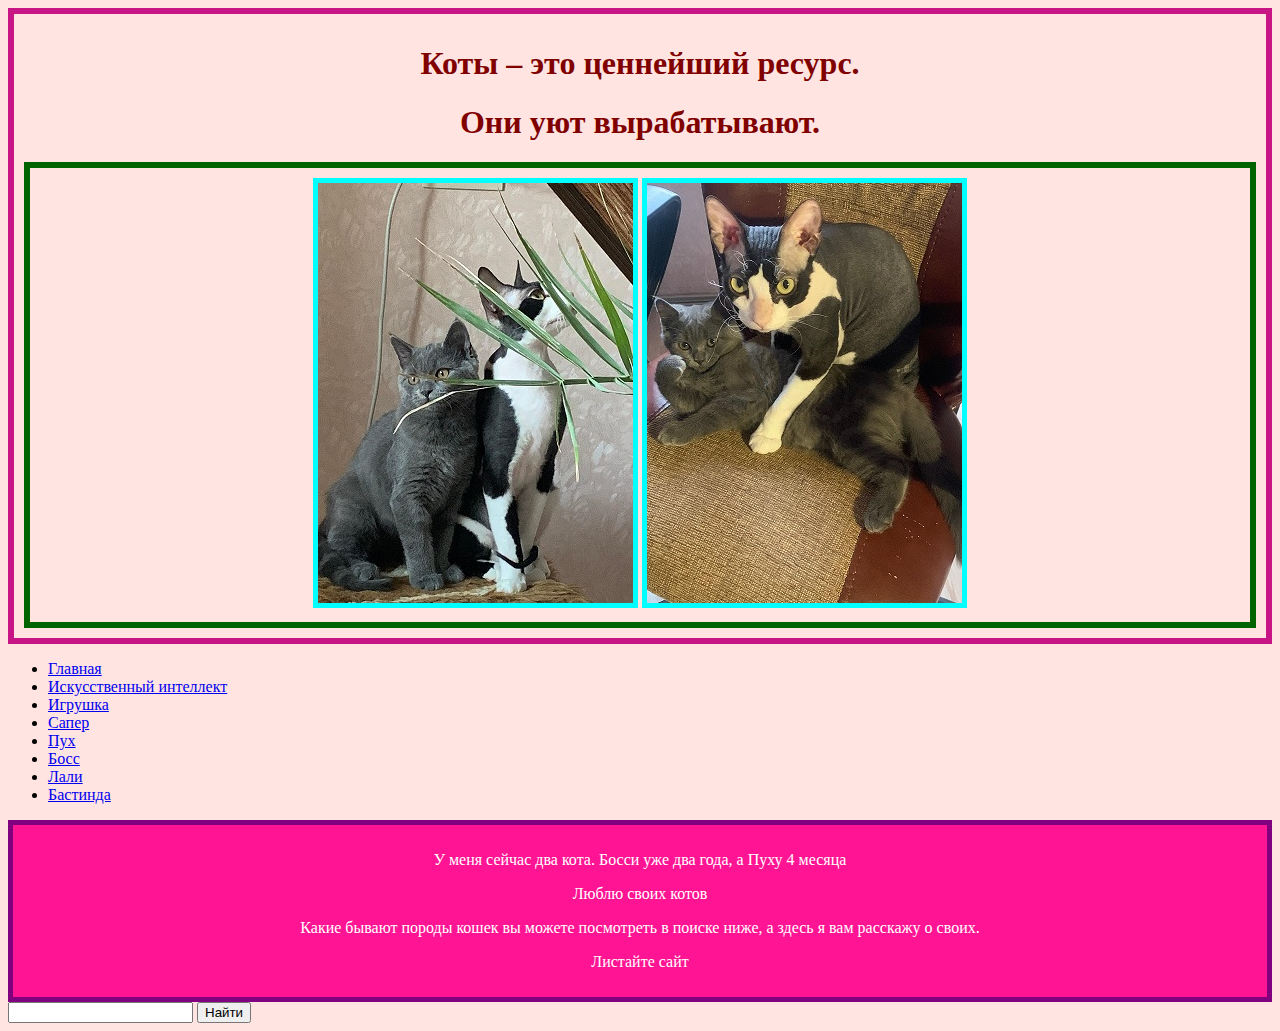
<file: index.html>
<!doctype html>
<html>
    <head>
        <meta charset="utf-8">
        <title>МОИ КОТЫ</title>
        <link href="style1.css" rel="stylesheet">
        <style>
            .border {
                border: 5px solid #00FFFF;
            }
        </style>
    </head>
    <body>
        <header>
            <center>
                <h1>Коты – это ценнейший ресурс.</h1>
                <h1>Они уют вырабатывают.</h1>
               <div id="foto">
                <img src="Cats.jpg" alt="" class="border"> <img src="Cats2.jpg" alt="" class="border">
                </div>
            </center>
        </header>
        <div id="flex">
            <nav>
                <ul>
                    <li><a href="index.html">Главная</a></li>
                    <li><a href="./eight_ai/eightAI.html"> Искусственный интеллект </a></li>
                    <li><a href="./eight/eight.html">Игрушка</a></li>
                    <li><a href ="./minesweeper/index.html"> Cапер</a></li>
                    <li><a href="Puch.html">Пух</a></li>
                    <li><a href="Boss.html">Босс</a></li>
                    <li><a href="Laly.html">Лали</a></li>
                    <li><a href="Bastinda.html">Бастинда</a></li>
                </ul>
            </nav>
            <main>
                <center>
                    <p>У меня сейчас два кота. Босси уже два года, а Пуху 4 месяца</p>
                    <p>Люблю своих котов</p>
                    <p>                                                           </p>
                    <p>Какие бывают породы кошек вы можете посмотреть в поиске ниже, а здесь я вам расскажу о своих.</p>
                    <p>Листайте сайт</p>
                </center>
            </main>
                <form action="https://www.google.com/search" method="get">
                    <input type="text" name="q">
                    <input type="submit" value="Найти">
                </form>
        </div>
    </body>
</html>
</file>
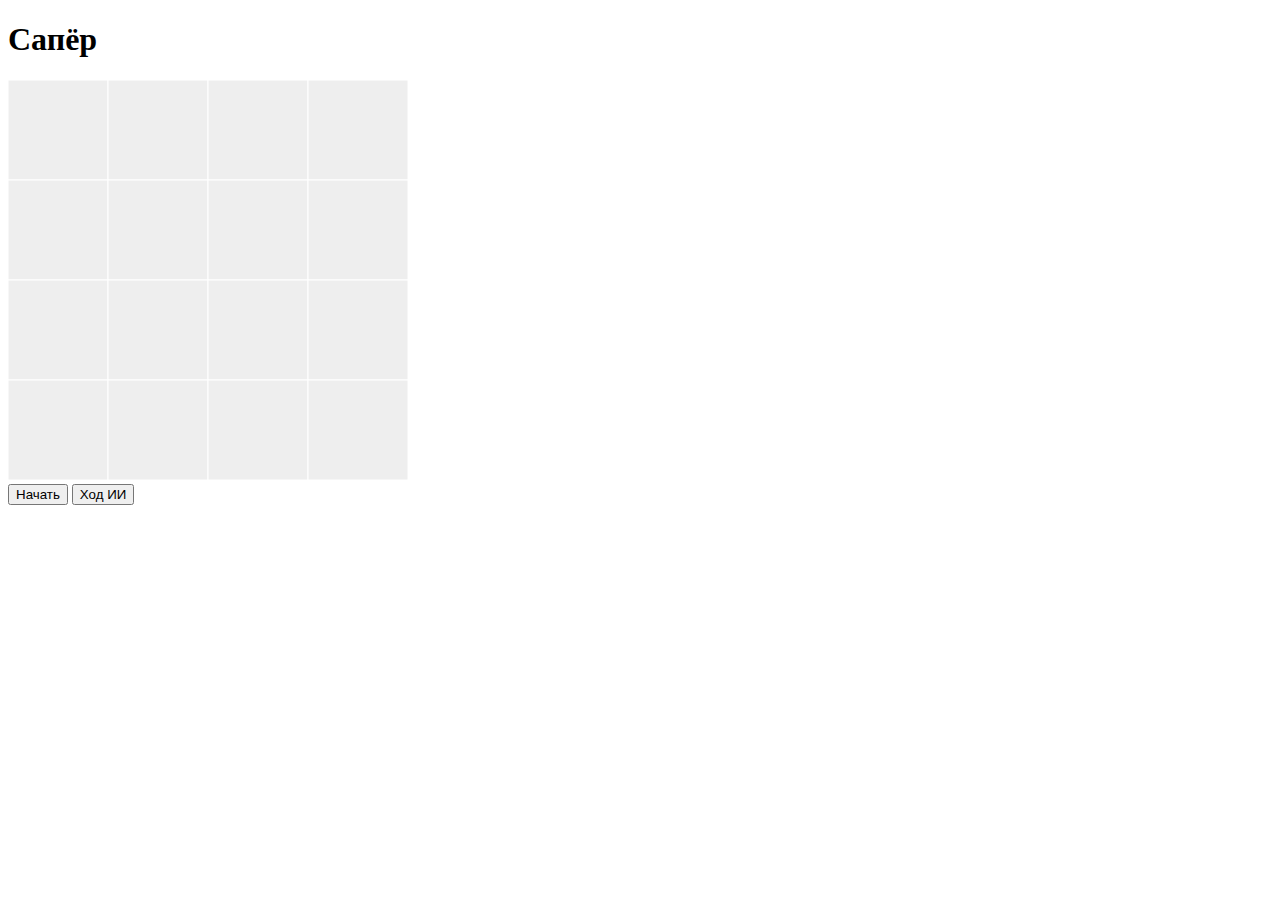
<file: minesweeper/index.html>
<!doctype html>
<html>
	<head>
		<meta charset="utf-8"> 
		<link href="https://cdn.jsdelivr.net/npm/bootstrap@5.1.3/dist/css/bootstrap.min.css" rel="stylesheet" integrity="sha384-1BmE4kWBq78iYhFldvKuhfTAU6auU8tT94WrHftjDbrCEXSU1oBoqyl2QvZ6jIW3" crossorigin="anonymous">
	</head>
	<body>
		<h1>Сапёр</h1>
		<div style="display:none;">
			<img id="flag" src="./images/flag.png">
			<img id="mine" src="./images/mine.png">
		</div>

		<canvas oncontextmenu="event.preventDefault();" id="canvas" width="400" height="400" style="background-color:rgb(200, 200, 200);"></canvas>
		<br>
		<button type = "button" id="start">Начать</button>
		<button type = "button" id = "ai_move">Ход ИИ</button>
		<script src="./js/index.js" type="module"></script>
	</body>
</html>
</file>
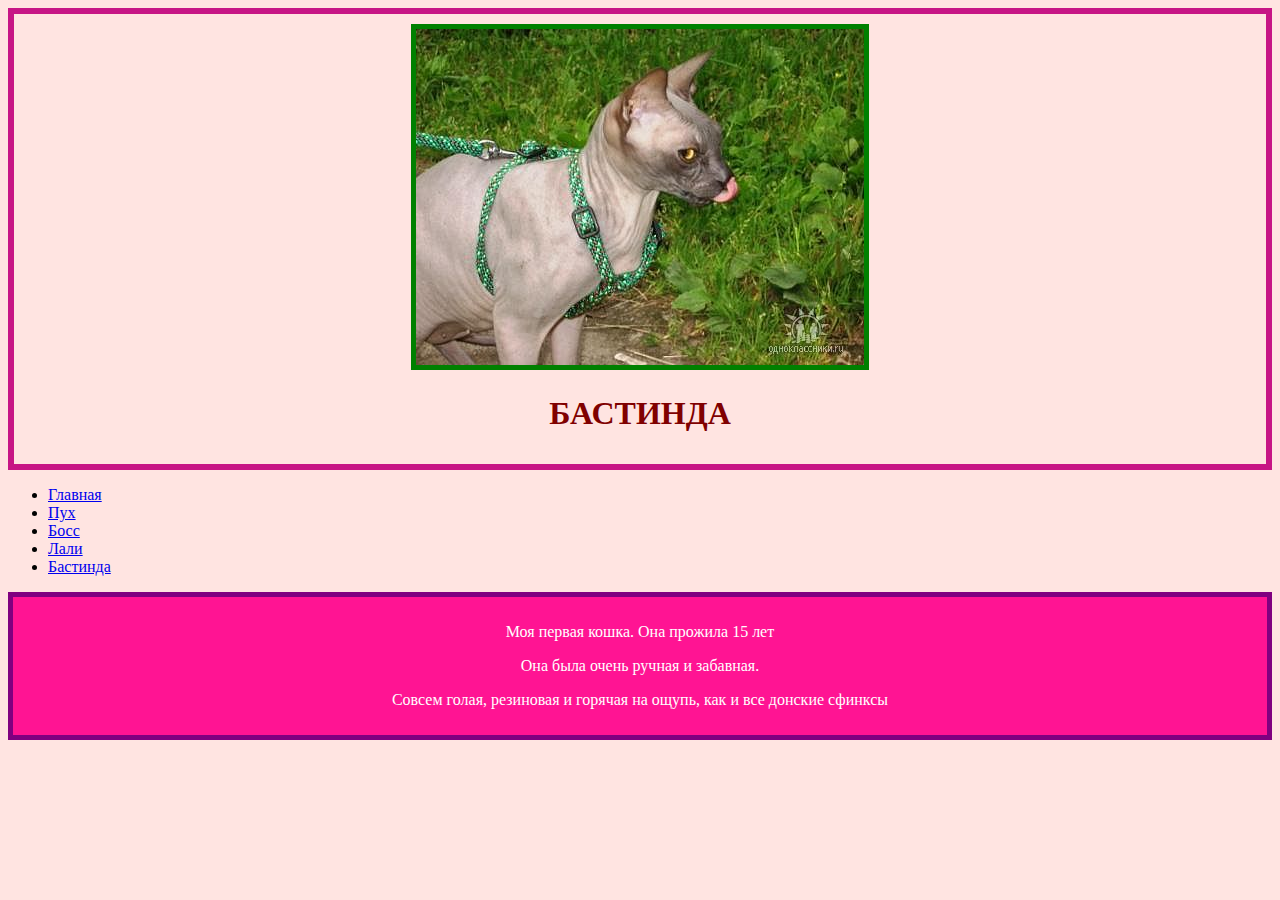
<file: Bastinda.html>
<!doctype html>
<html>
    <head>
        <meta charset="utf-8">
        <title>БАСТИНДА</title>
        <link href="style1.css" rel="stylesheet">
                <style>
            .border {
                border: 5px solid #008000;
                 }
        </style>
    </head>
    <body>
        <header>
            <center>
                <img src="Bastinda.jpg" alt="" class="border">
                    <h1>БАСТИНДА</h1>
             </center>
        </header>

        <div>
            <nav>
                <ul>
                    <li><a href="index.html">Главная</a></li>
                    <li><a href="Puch.html">Пух</a></li>
                    <li><a href="Boss.html">Босс</a></li>
                    <li><a href="Laly.html">Лали</a></li>
                    <li><a href="Bastinda.html">Бастинда</a></li>
                </ul>
            </nav>
            <main>
                <center>
                         <p>Моя первая кошка. Она прожила 15 лет </p>
                        <p>Она была очень ручная и забавная.</p>
                        <p>Совсем голая, резиновая и горячая на ощупь, как и все донские сфинксы</p>
                </center>
            </main>
        </div>
    </body>
</html>
</file>
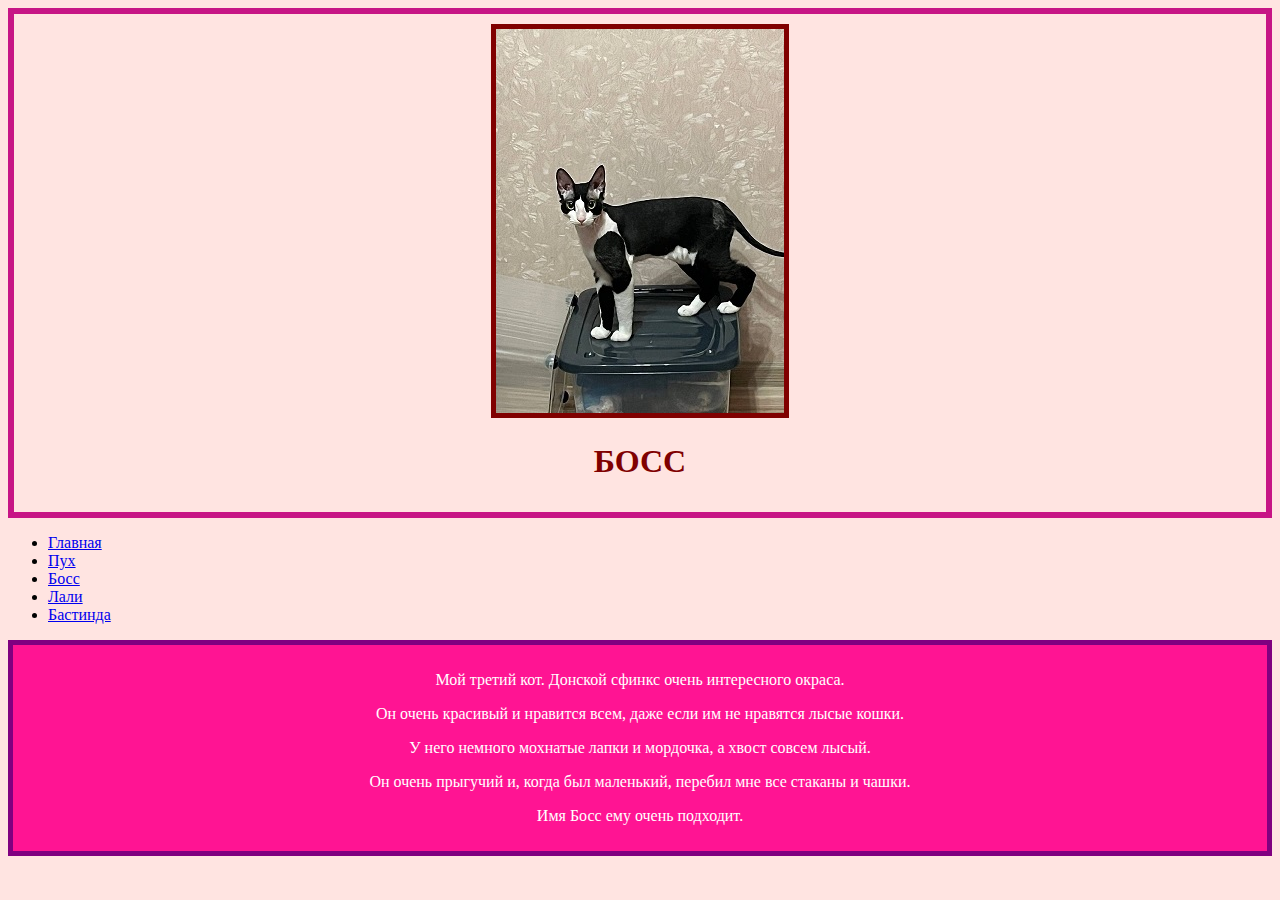
<file: Boss.html>
<!doctype html>
<html>
    <head>
        <meta charset="utf-8">
        <title>БОСС</title>
        <link href="style1.css" rel="stylesheet">
            <style>
                        .border {
                         border: 5px solid #800000;
                        }
            </style>
    </head>
    <body>
        <center>
            <header>
                  <img src="Boss.jpg" alt="" class="border">
                  <h1>БОСС</h1>
            </header>
        </center>
        <div id="flex">

            <nav>
                <ul>
                    <li><a href="index.html">Главная</a></li>
                    <li><a href="Puch.html">Пух</a></li>
                    <li><a href="Boss.html">Босс</a></li>
                    <li><a href="Laly.html">Лали</a></li>
                    <li><a href="Bastinda.html">Бастинда</a></li>
                </ul>
            </nav>
            <main>
                <center>
                    <p>Мой третий кот. Донской сфинкс очень интересного окраса.</p>
                    <p>Он очень красивый и нравится всем, даже если им не нравятся лысые кошки.</p>
                    <p>У него немного мохнатые лапки и мордочка, а хвост совсем лысый.</p>
                    <p>Он очень прыгучий и, когда был маленький, перебил мне все стаканы и чашки.</p>
                    <p>Имя Босс ему очень подходит.</p>
                </center>
            </main>
        </div>

    </body>
</html>
</file>
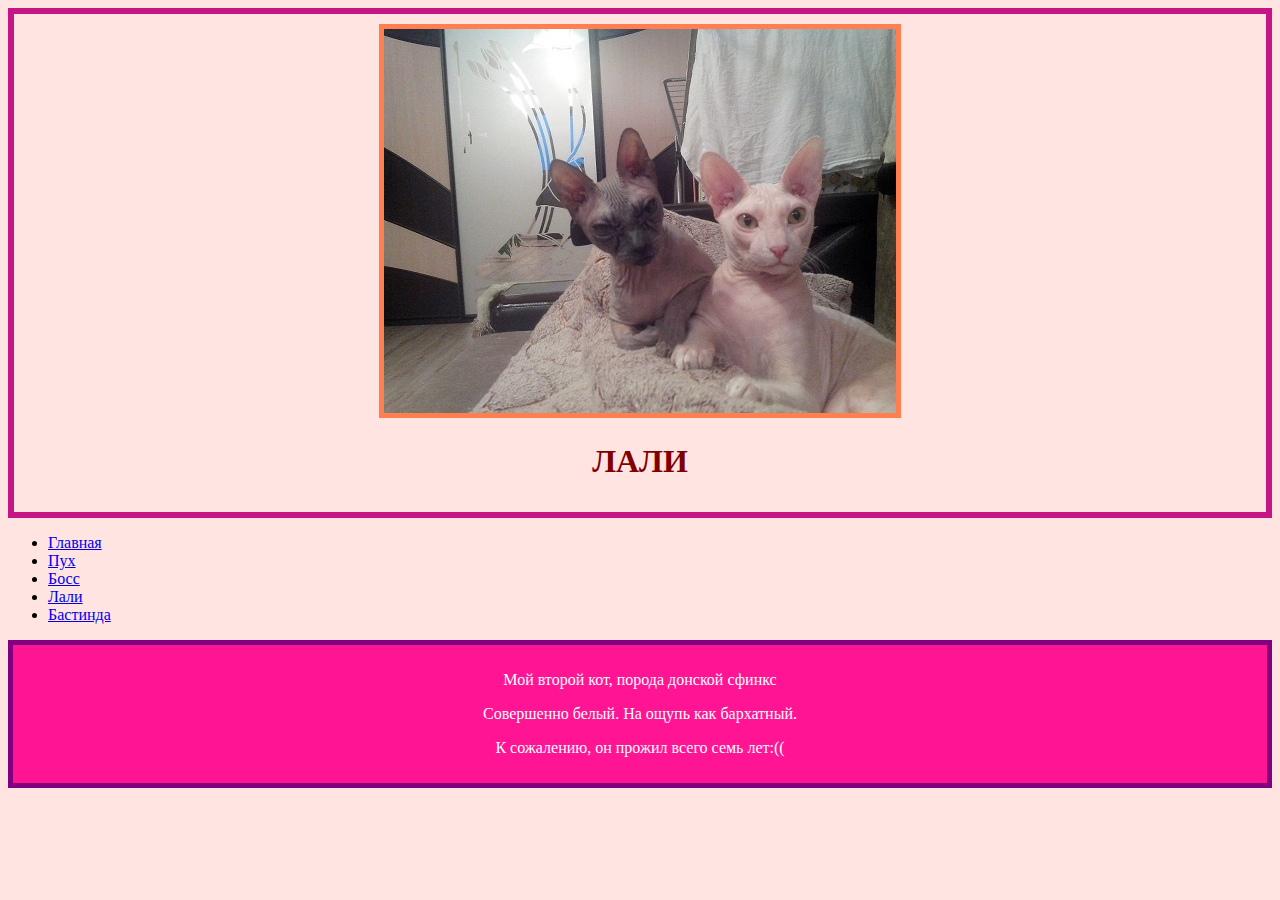
<file: Laly.html>
<!doctype html>
<html>
    <head>
        <meta charset="utf-8">
        <title>ЛАЛИ</title>
        <link href="style1.css" rel="stylesheet">
            <style>
                .border {
                border: 5px solid #FF7F50;
                }
            </style>
    </head>
    <body>
        <header>
            <center>
                <img src="Cats4.jpg" alt="" class="border">
                <h1>ЛАЛИ</h1>
             </center>
        </header>
        <div>
            <nav>
                <ul>
                    <li><a href="index.html">Главная</a></li>
                    <li><a href="Puch.html">Пух</a></li>
                    <li><a href="Boss.html">Босс</a></li>
                    <li><a href="Laly.html">Лали</a></li>
                    <li><a href="Bastinda.html">Бастинда</a></li>
                </ul>
            </nav>
            <main>
                <center>
                    <p>Мой второй кот, порода донской сфинкс </p>
                    <p>Совершенно белый. На ощупь как бархатный.</p>
                    <p>К сожалению, он прожил всего семь лет:((</p>
                </center>
            </main>
        </div>
    </body>
</html>
</file>
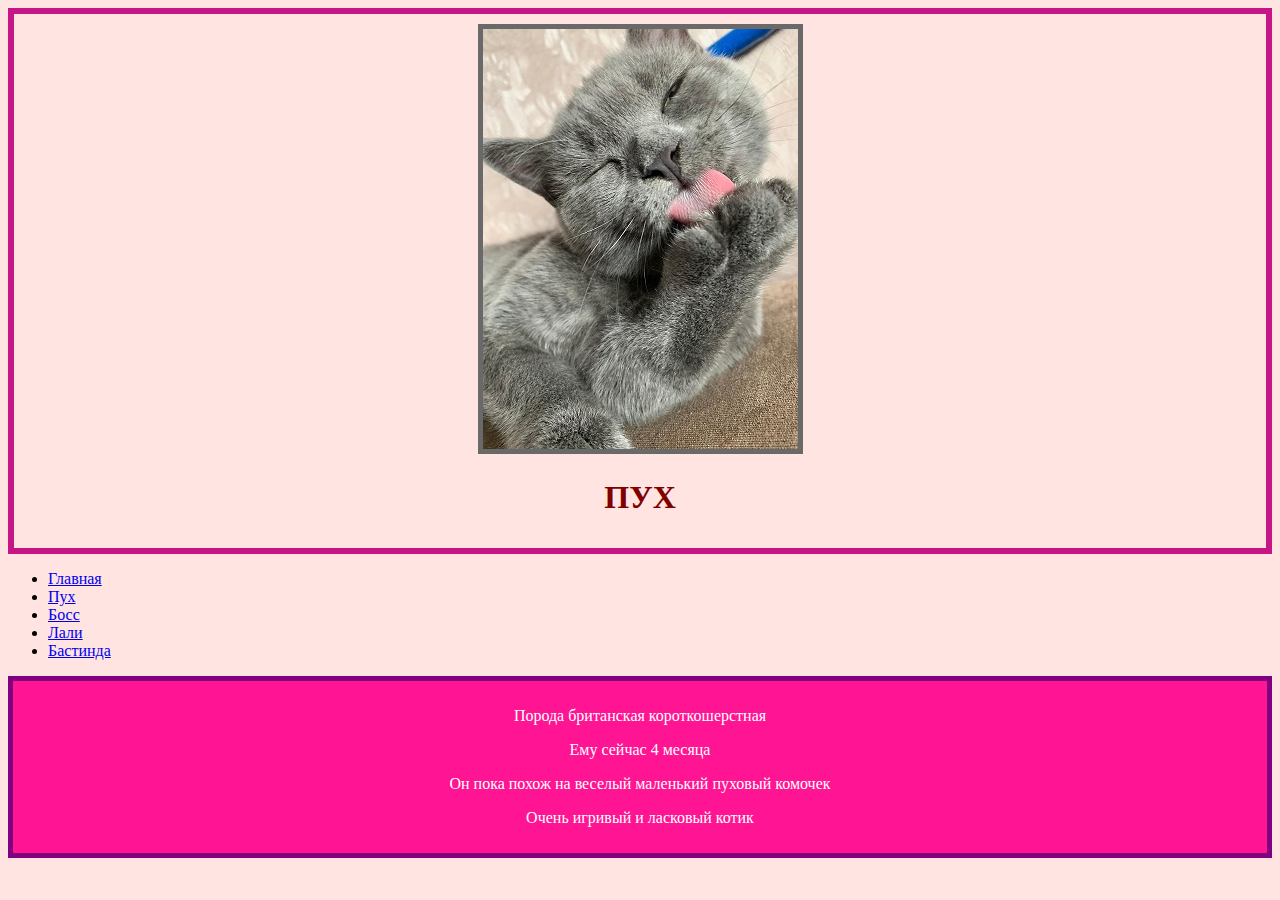
<file: Puch.html>
<!doctype html>
<html>
    <head>
        <meta charset="utf-8">
        <title>ПУХ</title>
        <link href="style1.css" rel="stylesheet">
        <style>
            .border {
             border: 5px solid #696969;
            }
        </style>
    </head>
    <body>
        <header>
            <center>
                <img src="Puch.jpg" alt="" class="border">
                <h1>ПУХ</h1>

            </center>
        </header>
        <div>
            <nav>
                <ul>
                    <li><a href="index.html">Главная</a></li>
                    <li><a href="Puch.html">Пух</a></li>
                    <li><a href="Boss.html">Босс</a></li>
                    <li><a href="Laly.html">Лали</a></li>
                    <li><a href="Bastinda.html">Бастинда</a></li>
                </ul>
            </nav>
            <main>
                <center>
                    <p>Порода британская короткошерстная</p>
                    <p>Ему сейчас 4 месяца</p>
                    <p>Он пока похож на веселый маленький пуховый комочек</p>
                    <p>Очень игривый и ласковый котик</p>
                </center>

            </main>
        </div>
    </body>
</html>
</file>
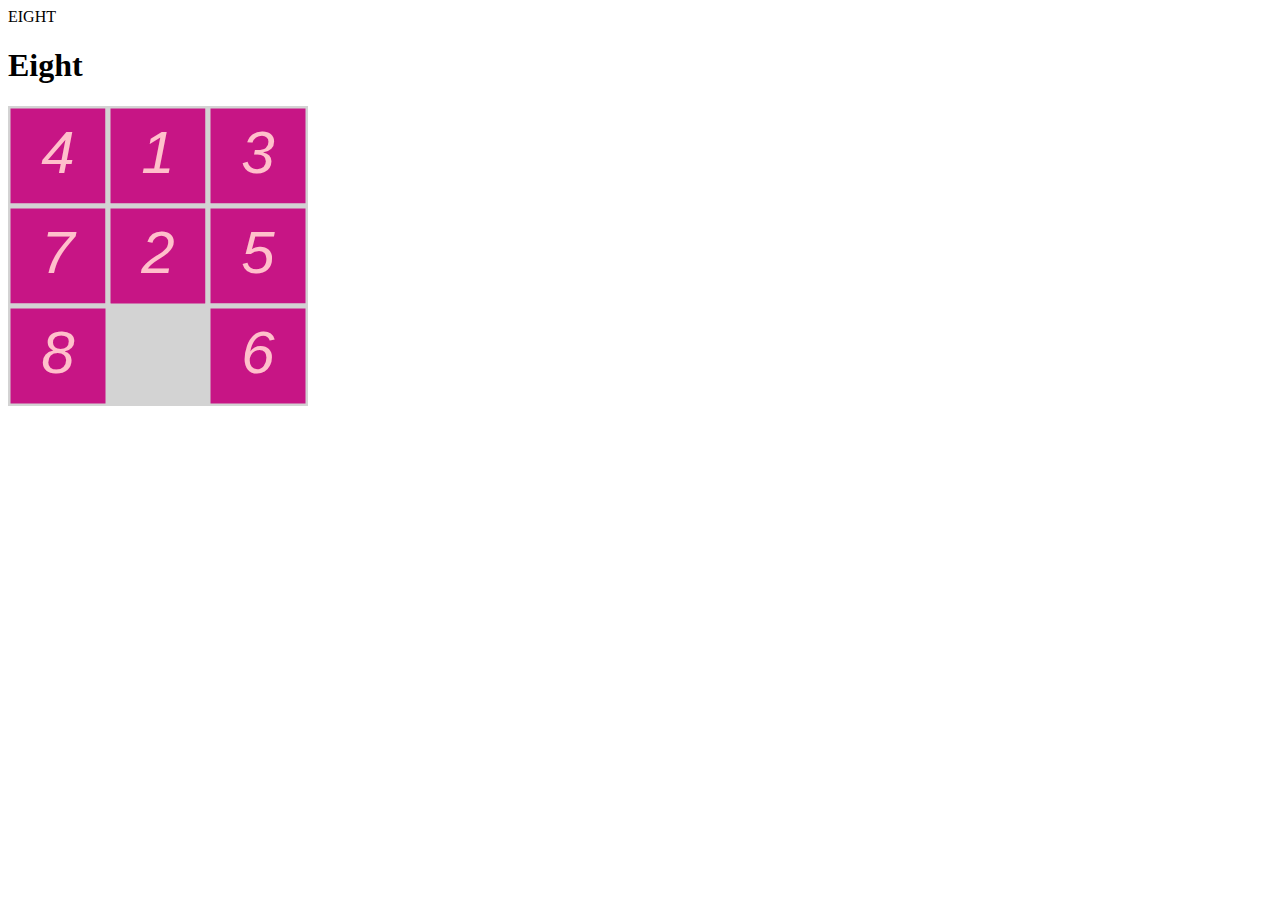
<file: eight/eight.html>
<!doctype html>

<html>
	<head>
		<meta charset="utf-8"
		<title>EIGHT</title>
	</head>
	<body>
		<h1>Eight</h1>
		<canvas width=300 height=300 id="canvas"></canvas>
		<script src="./js/main.js" type="module"></script>
	</body>
</html>
</file>
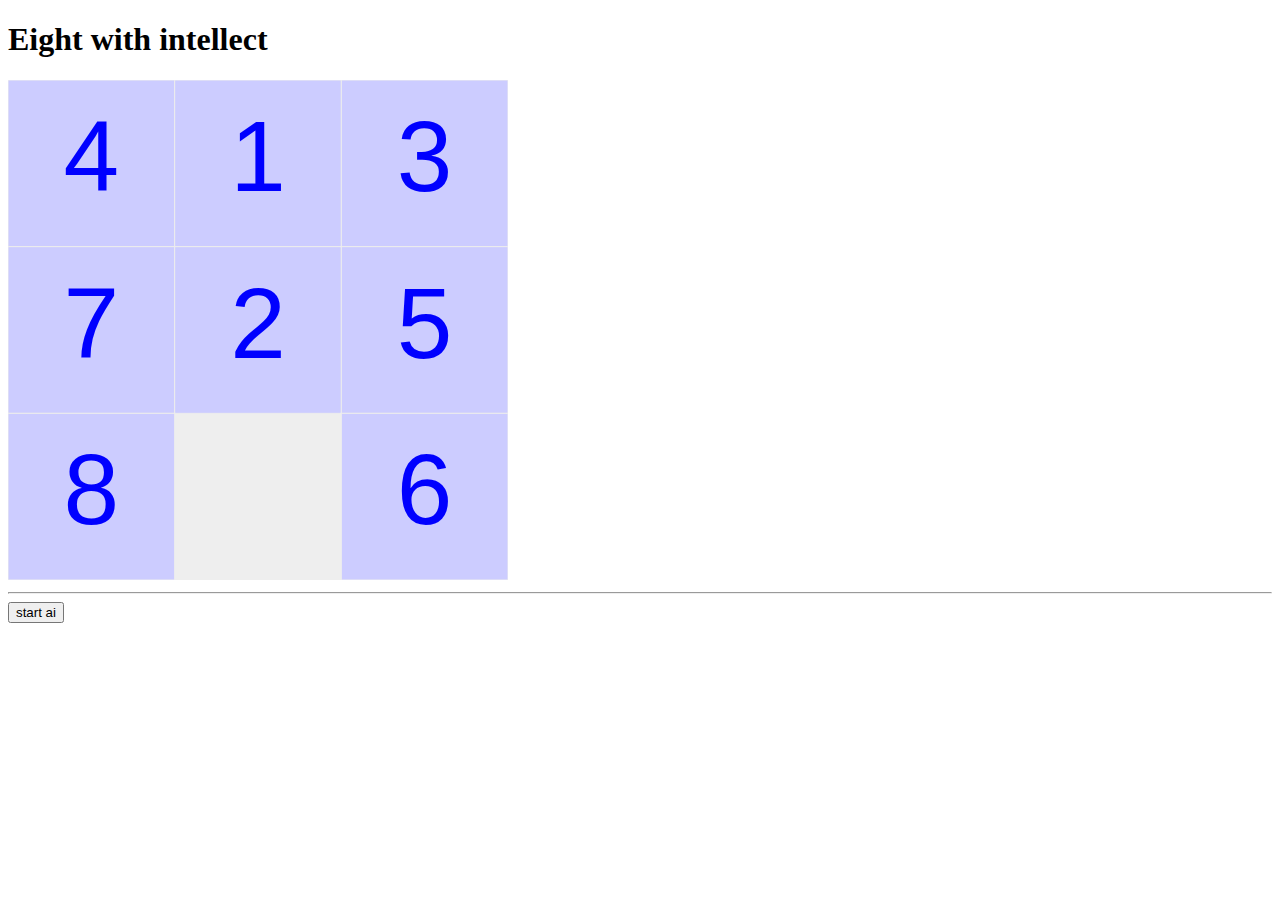
<file: eight_ai/eightAI.html>
<!doctype html>
<html>
    <head>
        <meta charset="utf-8">
        <title>Eight with intellect</title>
    </head>
    <body>
        <h1>Eight with intellect</h1>
        <canvas id="canvas" width=500 height=500></canvas>
        <hr>
        <button id="btn_start_ai">start ai</button>
        <script src="./js/main.js" type="module"></script>
    </body>
</html>
</file>
<file: style1.css>
body {
    background-color: #FFE4E1;
}
main {
    background-color: #ff1493;
}
p {
   color: #ffffff;
}
h1 {
    color: #800000;
}
main {
    border: 5px solid #800080;
    padding: 10px;
}
header {
    border: 6px solid #C71585;
    padding: 10px;
}
#foto {
     border: 6px solid #006400;
    padding: 10px;
}
</file>
